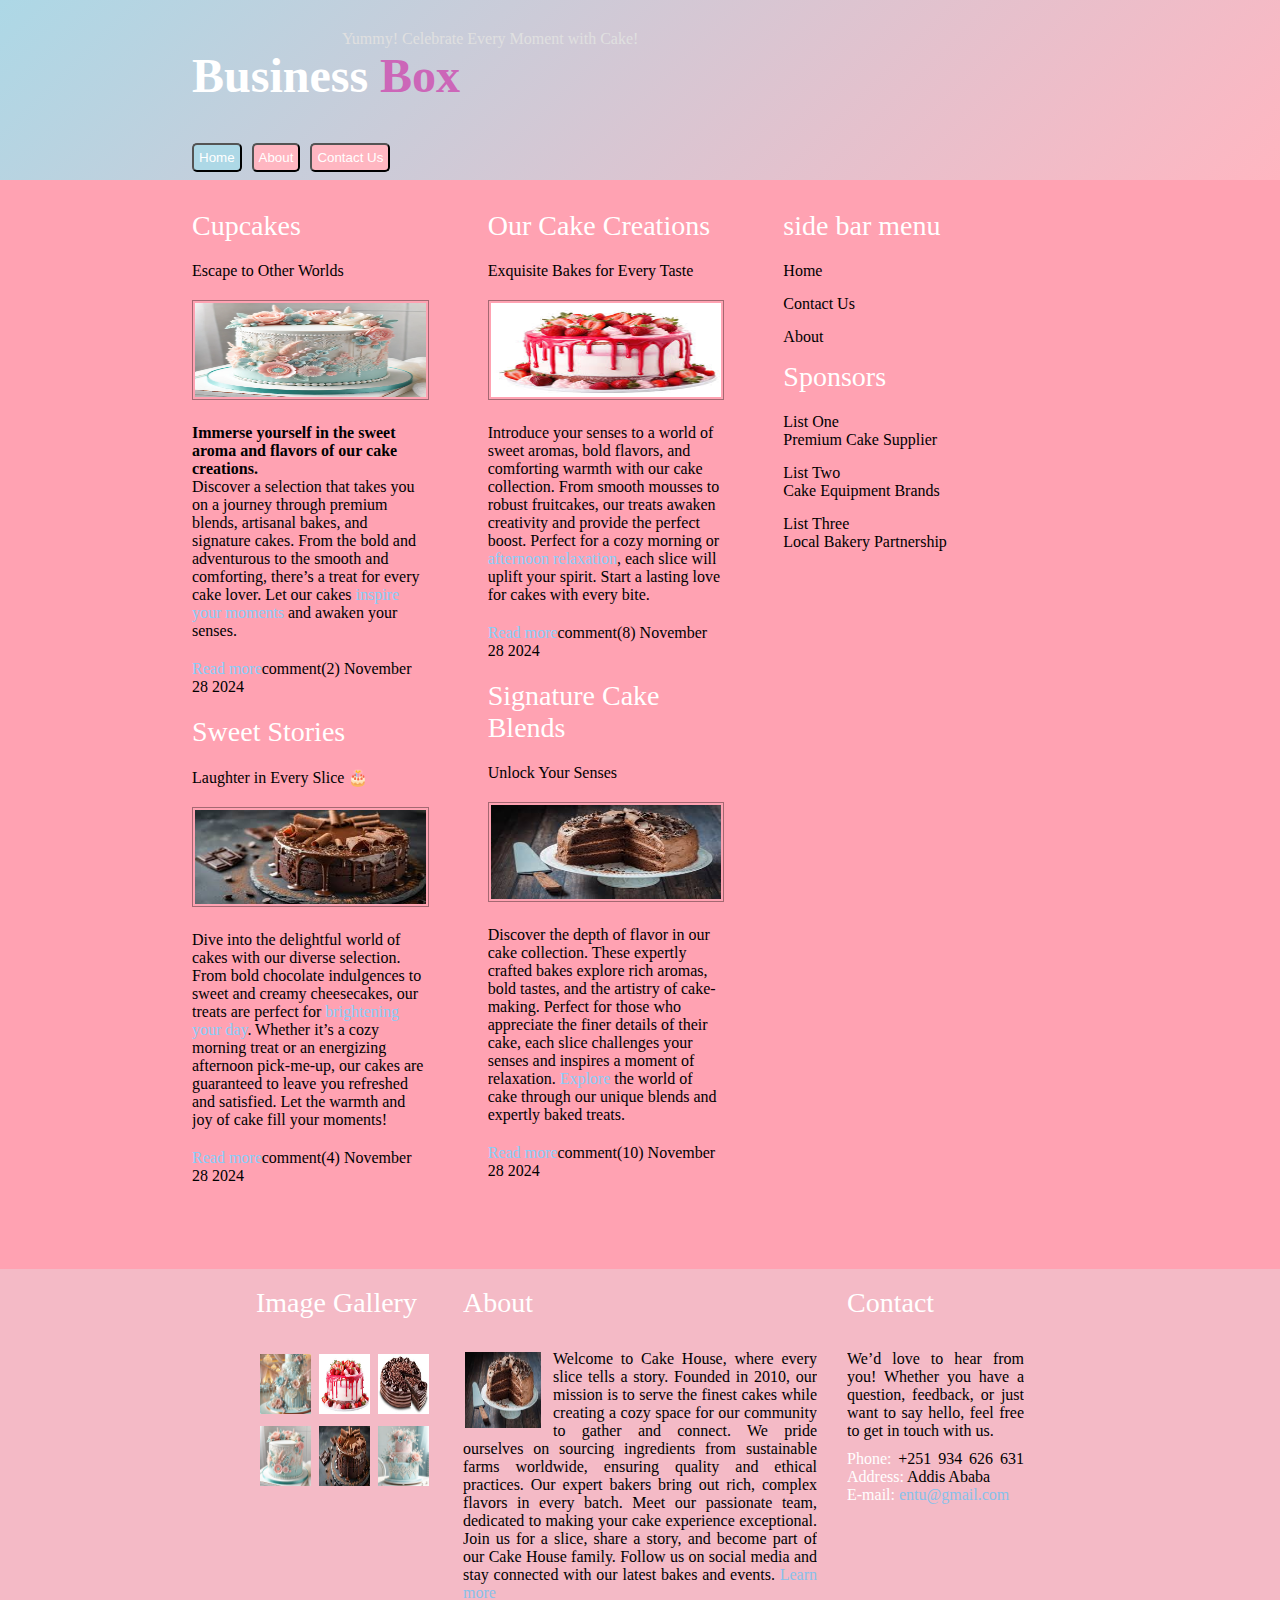
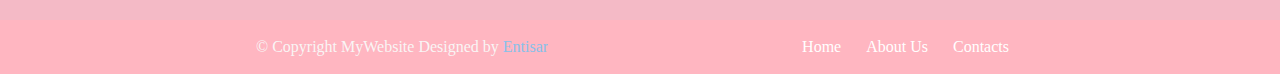
<file: index.html>
<!DOCTYPE html>
<html lang="en">
  <head>
    <meta charset="UTF-8" />
    <meta name="viewport" content="width=device-width, initial-scale=1.0" />
    <title>Cake Store</title>
    <link rel="stylesheet" href="./src/css/styles.css" />
  </head>
  <body>
    <header>
      <p>Yummy! Celebrate Every Moment with Cake!</p>
      <h1>Business <span class="box">Box</span></h1>
      <nav>
        <ul>
            <li>
                <button class="home"><a href="./index.html">Home</a></button>
            </li>
            <li>
                <button class="other"><a href="./src/html/about.html">About</a></button>
            </li>
            <li>
                <button ><a href="./src/html/contact.html">Contact Us</a></button>
            </li>
        </ul>
    </nav>    
  </header>
    <section>
      <div class="wrapper-fun">
        <div class="fiction-book">
          <h1>Cupcakes</h1>
          <p>Escape to Other Worlds</p>
          <img src="./src/images/image1.png" alt=""  width="200px" height="300px" />
          <p>
            <strong
              >Immerse yourself in the sweet aroma and flavors of our cake
              creations.</strong
            ><br />
            Discover a selection that takes you on a journey through premium
            blends, artisanal bakes, and signature cakes. From the bold and
            adventurous to the smooth and comforting, there’s a treat for every
            cake lover. Let our cakes <a href="#">inspire your moments</a> and
            awaken your senses.
          </p>
          <p><a href="#">Read more</a>comment(2) November 28 2024</p>
        </div>
        <div class="funny-book">
          <h1>Sweet Stories</h1>
          <p>Laughter in Every Slice 🎂</p>
          <img src="./src/images/image2.jpg" alt="" width="200px" height="300px" />
          <p>
            Dive into the delightful world of cakes with our diverse selection.
            From bold chocolate indulgences to sweet and creamy cheesecakes, our
            treats are perfect for <a href="#">brightening your day</a>. Whether
            it’s a cozy morning treat or an energizing afternoon pick-me-up, our
            cakes are guaranteed to leave you refreshed and satisfied. Let the
            warmth and joy of cake fill your moments!
          </p>
          <p><a href="#">Read more</a>comment(4) November 28 2024</p>
        </div>
      </div>
      <div class="wrapper-reality">
        <div class="kids-book">
          <h1>Our Cake Creations</h1>
          <p>Exquisite Bakes for Every Taste</p>
          <img src="./src/images/image6.jpg" alt="" />
          <p>
            Introduce your senses to a world of sweet aromas, bold flavors, and
            comforting warmth with our cake collection. From smooth mousses to
            robust fruitcakes, our treats awaken creativity and provide the
            perfect boost. Perfect for a cozy morning or
            <a href="#">afternoon relaxation</a>, each slice will uplift your
            spirit. Start a lasting love for cakes with every bite.
          </p>
          <p><a href="#">Read more</a>comment(8) November 28 2024</p>
        </div>
        <div class="psychological-books">
          <h1>Signature Cake Blends</h1>
          <p>Unlock Your Senses</p>
          <img src="./src/images/image4.jpg" alt="" />
          <p>
            Discover the depth of flavor in our cake collection. These expertly
            crafted bakes explore rich aromas, bold tastes, and the artistry of
            cake-making. Perfect for those who appreciate the finer details of
            their cake, each slice challenges your senses and inspires a moment
            of relaxation. <a href="#">Explore</a> the world of cake through our
            unique blends and expertly baked treats.
          </p>
          <p><a href="#">Read more</a>comment(10) November 28 2024</p>
        </div>
      </div>
      <div class="main-bar">
        <div class="side-bar">
          <h2>side bar menu</h2>
          <ul>
            <li>Home</li>
            <li>Contact Us</li>
            <li>About</li>
          </ul>
        </div>
        <div class="sponsor">
          <h2>Sponsors</h2>
          <ul>
            <li>
              <dl>
                <dt>List One</dt>
                <dd>Premium Cake Supplier</dd>
              </dl>
            </li>
            <li>
              <dl>
                <dt>List Two</dt>
                <dd>Cake Equipment Brands</dd>
              </dl>
            </li>
            <li>
              <dl>
                <dt>List Three</dt>
                <dd>Local Bakery Partnership</dd>
              </dl>
            </li>
          </ul>
        </div>
      </div>
    </section>
    <footer>
      <div class="Outer-Wrapper">
        <div class="ImageGallery">
          <h2>Image Gallery</h2>
          <div class="images">
            <div class="image">
              <img
                src="./src/images/image5.png"
                alt="cake-image"
              />
            </div>
            <div class="image">
              <img
                src="./src/images/image6.jpg"
                alt="cake-image"
              />
            </div>
            <div class="image">
              <img
                src="./src/images/image7.jpg"
                alt="cake-image"
              />
            </div>
          </div>
          <div class="images">
            <div class="image">
              <img src="./src/images/image1.png" alt="cake-image" />
            </div>
            <div class="image">
              <img src="./src/images/image2.jpg" alt="cake-image" />
            </div>
            <div class="image">
              <img src="./src/images/image3.png" alt="cake-image" />
            </div>
          </div>
        </div>
        <div class="About">
          <h2>About</h2>
          <div class="description">
            <p>
              <img src="./src/images/image4.jpg" alt="" />Welcome to
              Cake House, where every slice tells a story. Founded in 2010, our
              mission is to serve the finest cakes while creating a cozy space
              for our community to gather and connect. We pride ourselves on
              sourcing ingredients from sustainable farms worldwide, ensuring
              quality and ethical practices. Our expert bakers bring out rich,
              complex flavors in every batch. Meet our passionate team,
              dedicated to making your cake experience exceptional. Join us for
              a slice, share a story, and become part of our Cake House family.
              Follow us on social media and stay connected with our latest bakes
              and events. <a href="">Learn more</a>
            </p>
          </div>
        </div>
        <div class="contact">
          <h2>Contact</h2>
          <p>
            We’d love to hear from you! Whether you have a question, feedback,
            or just want to say hello, feel free to get in touch with us.
          </p>
          <p>
            <span class="span">Phone:</span> +251 934 626 631
            <span class="span">Address:</span> Addis Ababa <br />
            <span class="span">E-mail:</span><a href="#"> entu@gmail.com</a>
          </p>
        </div>
      </div>
      <div class="inner-Wrapper">
        <p>© Copyright MyWebsite Designed by <a href="#">Entisar</a></p>
        <nav class="navbar">
          <ul>
            <li><a href="./index.html">Home</a></li>
            <li><a href="./src/html/about.html">About Us</a></li>
            <li><a href="./src/html/contact.html">Contacts</a></li>
          </ul>
        </nav>
      </div>
    </footer>
  </body>
</html>
</file>
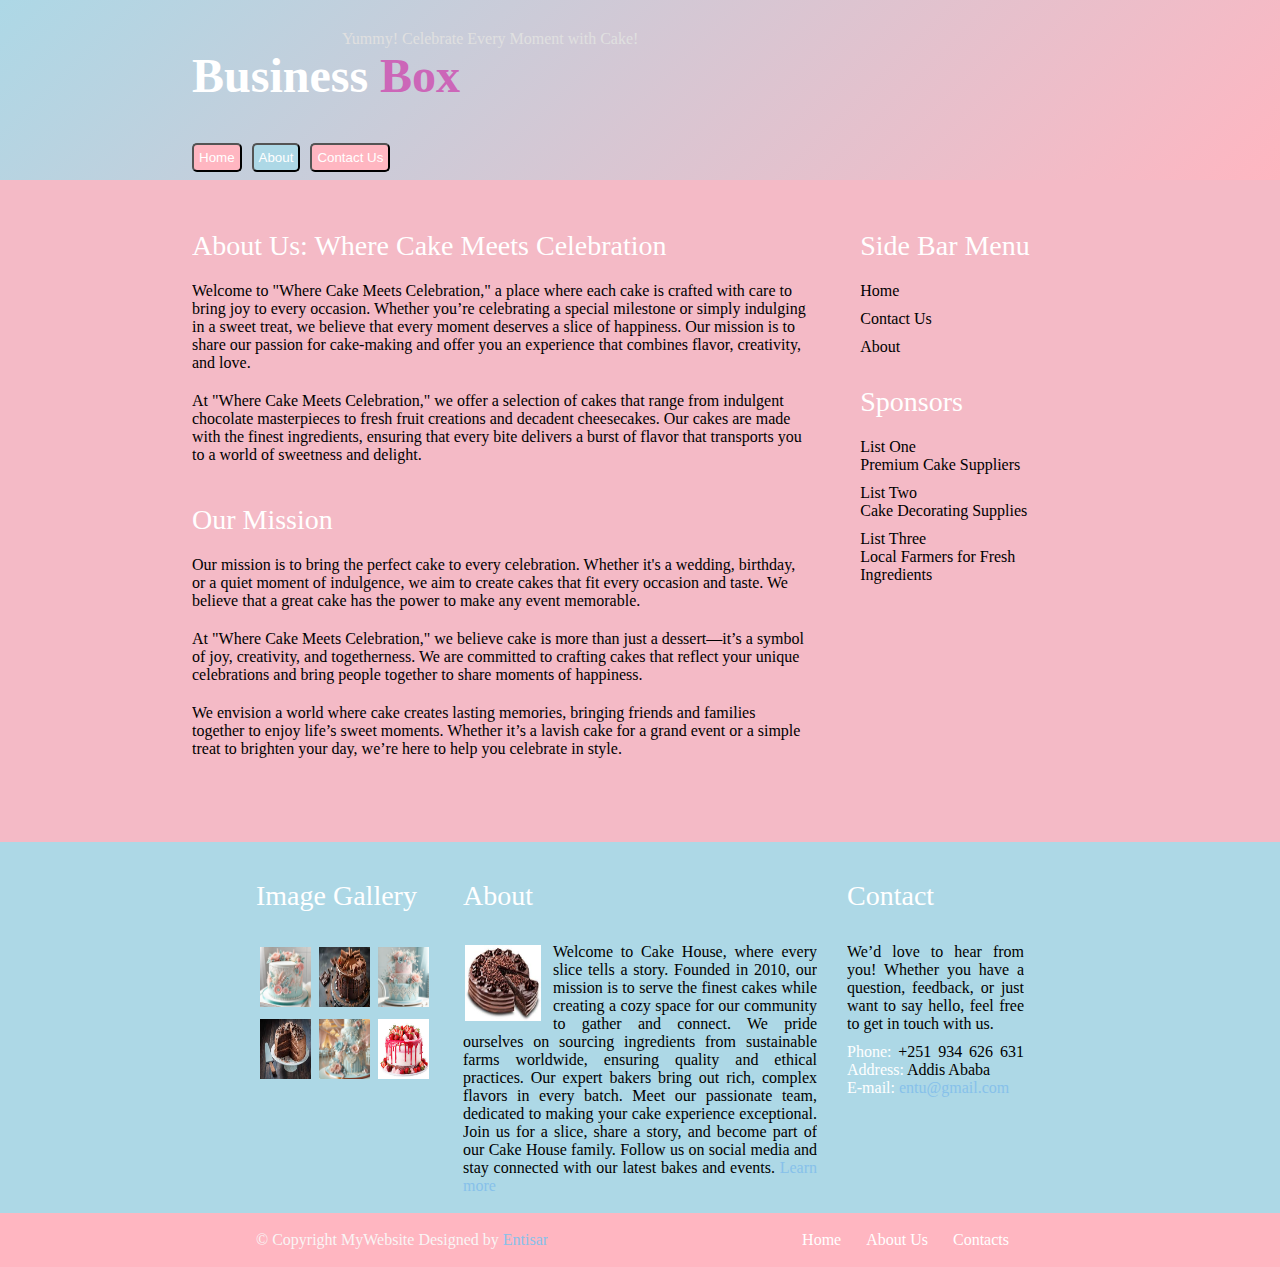
<file: src/html/about.html>
<!DOCTYPE html>
<html lang="en">
  <head>
    <meta charset="UTF-8" />
    <meta name="viewport" content="width=device-width, initial-scale=1.0" />
    <title>Cake Store</title>
    <link rel="stylesheet" href="../css/about.css" />
  </head>
  <body>
    <header>
      <p>Yummy! Celebrate Every Moment with Cake!</p>
      <h1>Business <span class="box">Box</span></h1>
      <nav>
        <ul>
          <li>
              <button ><a href="../../index.html">Home</a></button>
          </li>
          <li>
              <button class="about"><a href="./about.html">About</a></button>
          </li>
          <li>
              <button ><a href="./contact.html">Contact Us</a></button>
          </li>
      </ul>
      </nav>
    </header>
    <section>
      <div class="about-us">
        <h1>About Us: Where Cake Meets Celebration</h1>
        <p>
          Welcome to "Where Cake Meets Celebration," a place where each cake is
          crafted with care to bring joy to every occasion. Whether you’re
          celebrating a special milestone or simply indulging in a sweet treat,
          we believe that every moment deserves a slice of happiness. Our
          mission is to share our passion for cake-making and offer you an
          experience that combines flavor, creativity, and love.
        </p>

        <p>
          At "Where Cake Meets Celebration," we offer a selection of cakes that
          range from indulgent chocolate masterpieces to fresh fruit creations
          and decadent cheesecakes. Our cakes are made with the finest
          ingredients, ensuring that every bite delivers a burst of flavor that
          transports you to a world of sweetness and delight.
        </p>

        <h1>Our Mission</h1>
        <p>
          Our mission is to bring the perfect cake to every celebration. Whether
          it's a wedding, birthday, or a quiet moment of indulgence, we aim to
          create cakes that fit every occasion and taste. We believe that a
          great cake has the power to make any event memorable.
        </p>
        <p>
          At "Where Cake Meets Celebration," we believe cake is more than just a
          dessert—it’s a symbol of joy, creativity, and togetherness. We are
          committed to crafting cakes that reflect your unique celebrations and
          bring people together to share moments of happiness.
        </p>
        <p>
          We envision a world where cake creates lasting memories, bringing
          friends and families together to enjoy life’s sweet moments. Whether
          it’s a lavish cake for a grand event or a simple treat to brighten
          your day, we’re here to help you celebrate in style.
        </p>
      </div>
      <div class="side-bar">
        <h2>Side Bar Menu</h2>
        <ul>
          <li>Home</li>
          <li>Contact Us</li>
          <li>About</li>
        </ul>
        <h2>Sponsors</h2>
        <ul>
          <dl>
            <dt>List One</dt>
            <dd>Premium Cake Suppliers</dd>
          </dl>
          <dl>
            <dt>List Two</dt>
            <dd>Cake Decorating Supplies</dd>
          </dl>
          <dl>
            <dt>List Three</dt>
            <dd>Local Farmers for Fresh Ingredients</dd>
          </dl>
        </ul>
      </div>
    </section>
    <footer>
      <div class="Outer-Wrapper">
        <div class="ImageGallery">
          <h2>Image Gallery</h2>
          <div class="images">
            <div class="image">
              <img
                src="../images/image1.png"
                alt="cake-image"
              />
            </div>
            <div class="image">
              <img
                src="../images/image2.jpg"
                alt="cake-image"
              />
            </div>
            <div class="image">
              <img
                src="../images/image3.png"
                alt="cake-image"
              />
            </div>
          </div>
          <div class="images">
            <div class="image">
              <img src="../images/image4.jpg" alt="cake-image" />
            </div>
            <div class="image">
              <img src="../images/image5.png" alt="cake-image" />
            </div>
            <div class="image">
              <img src="../images/image6.jpg" alt="cake-image" />
            </div>
          </div>
        </div>
        <div class="About">
          <h2>About</h2>
          <div class="description">
            <p>
              <img src="../images/image7.jpg" alt="" />Welcome to
              Cake House, where every slice tells a story. Founded in 2010, our
              mission is to serve the finest cakes while creating a cozy space
              for our community to gather and connect. We pride ourselves on
              sourcing ingredients from sustainable farms worldwide, ensuring
              quality and ethical practices. Our expert bakers bring out rich,
              complex flavors in every batch. Meet our passionate team,
              dedicated to making your cake experience exceptional. Join us for
              a slice, share a story, and become part of our Cake House family.
              Follow us on social media and stay connected with our latest bakes
              and events. <a href="">Learn more</a>
            </p>
          </div>
        </div>
        <div class="contact">
          <h2>Contact</h2>
          <p>
            We’d love to hear from you! Whether you have a question, feedback,
            or just want to say hello, feel free to get in touch with us.
          </p>
          <p>
            <span class="span">Phone:</span> +251 934 626 631
            <span class="span">Address:</span> Addis Ababa <br />
            <span class="span">E-mail:</span><a href="#"> entu@gmail.com</a>
          </p>
        </div>
      </div>
      <div class="inner-Wrapper">
        <p>© Copyright MyWebsite Designed by <a href="#">Entisar</a></p>
        <nav class="navbar">
          <ul>
            <li><a href="../../index.html">Home</a></li>
            <li><a href="./about.html">About Us</a></li>
            <li><a href="./contact.html">Contacts</a></li>
          </ul>
        </nav>
      </div>
    </footer>
  </body>
</html>
</file>
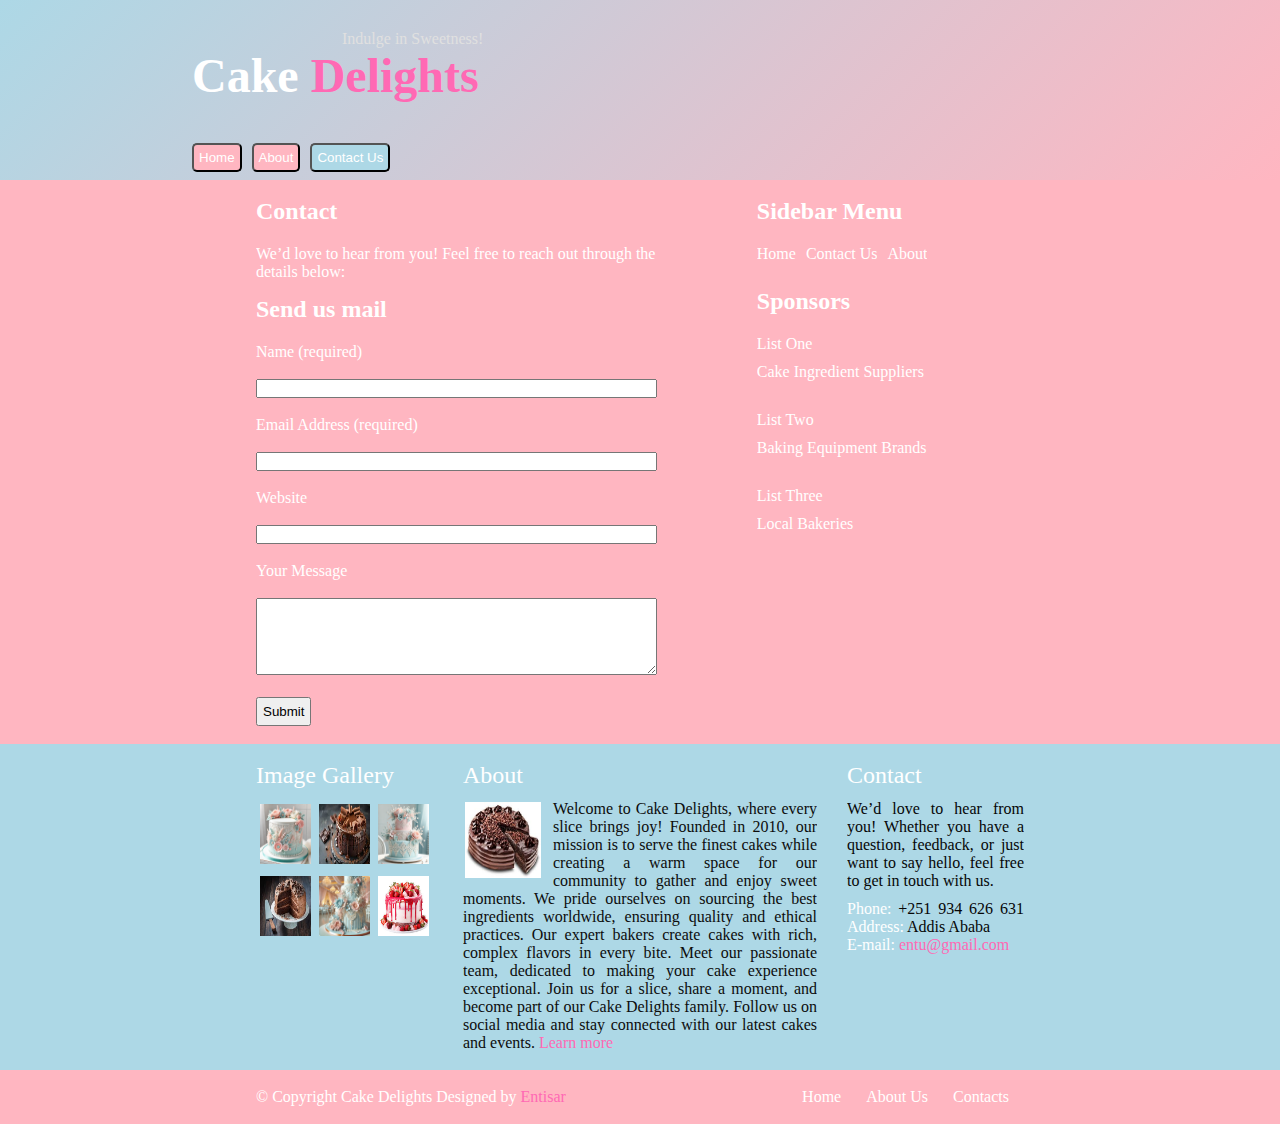
<file: src/html/contact.html>
<!DOCTYPE html>
<html lang="en">
<head>
    <meta charset="UTF-8">
    <meta name="viewport" content="width=device-width, initial-scale=1.0">
    <title>Cake Store</title>
    <link rel="stylesheet" href="../css/contact.css">
</head>
<body>
    <header>
        <p>Indulge in Sweetness!</p>
        <h1>Cake <span class="box">Delights</span></h1>
        <nav>
            <ul>
                <li>
                    <button ><a href="../../index.html">Home</a></button>
                </li>
                <li>
                    <button ><a href="./about.html">About</a></button>
                </li>
                <li>
                    <button class="contacts"><a href="./contact.html">Contact Us</a></button>
                </li>
            </ul>
        </nav>
    </header>
    <section>
        <div class="leftContent">
        <div class="firstMessage"> 
            <h2>Contact</h2>
            <p>We’d love to hear from you! Feel free to reach out through the details below:</p>
        </div>
        <div class="secondMessage">
            <h2>Send us mail</h2>
            <form action="#" method="post">
                <label for="name">Name (required)</label><br><br>
                <input type="text" id="name" name="name" required><br><br>
            
                <label for="email">Email Address (required)</label><br><br>
                <input type="email" id="email" name="email"  required><br><br>
            
                <label for="website">Website</label><br><br>
                <input type="url" id="website" name="website"><br><br>
            
                <label for="message">Your Message</label><br><br>
                <textarea id="message" name="message" rows="5" "></textarea><br><br>
            
                <button type="submit">Submit</button>
            </form>  
        </div>
        </div>
        <div class="rightContent">
            <div class="firstMessage">
                <h2>Sidebar Menu</h2>
                <nav>
                    <ul>
                        <li>Home</li>
                        <li>Contact Us</li>
                        <li>About</li>
                    </ul>
                </nav>
            </div>
            <div class="secondMessage">
                <h2>Sponsors</h2>
                <ul>
                    <dl>
                        <dt>List One</dt>
                        <dd>Cake Ingredient Suppliers</dd>
                    </dl>
                    <dl>
                        <dt>List Two</dt>
                        <dd>Baking Equipment Brands</dd>
                    </dl>
                    <dl>
                        <dt>List Three</dt>
                        <dd>Local Bakeries</dd>
                    </dl>
                </ul>
            </div>
        </div>
    </section>
    <footer>
        <div class="Outer-Wrapper">
        <div class="ImageGallery">
            <h2>Image Gallery</h2>
            <div class="images">
            <div class="image">
                <img
                src="../images/image1.png"
                alt="cake-image"/>
            </div>
            <div class="image">
            <img
                src="../images/image2.jpg"
                alt="cake-image"/>
            </div>
            <div class="image">
            <img
                src="../images/image3.png"
                alt="cake-image"/>
            </div>
        </div>
        <div class="images">
            <div class="image">
            <img
                src="../images/image4.jpg"
                alt="cake-image"/>
            </div>
            <div class="image">
            <img
                src="../images/image5.png"
                alt="cake-image"/>
            </div>
            <div class="image">
                <img
                src="../images/image6.jpg"
                alt="cake-image"/>
            </div>
        </div>
        </div>
        <div class="About">
        <h2>About</h2>
        <div class="description">
            <p>
                <img src="../images/image7.jpg" alt="" />Welcome to
                Cake Delights, where every slice brings joy! Founded in 2010, our
                mission is to serve the finest cakes while creating a warm space
                for our community to gather and enjoy sweet moments. We pride ourselves on
                sourcing the best ingredients worldwide, ensuring quality
                and ethical practices. Our expert bakers create cakes with rich, complex
                flavors in every bite. Meet our passionate team, dedicated to
                making your cake experience exceptional. Join us for a slice,
                share a moment, and become part of our Cake Delights family. Follow
                us on social media and stay connected with our latest cakes and
                events. <a href="">Learn more</a>
            </p>
            </div>
        </div>
        <div class="contact">
            <h2>Contact</h2>
            <p>
            We’d love to hear from you! Whether you have a question, feedback,
            or just want to say hello, feel free to get in touch with us.
            </p>
            <p>
            <span class="span">Phone:</span> +251 934 626 631
            <span class="span">Address:</span> Addis Ababa <br />
            <span class="span">E-mail:</span><a href="#"> entu@gmail.com</a>
            </p>
        </div>
        </div>
        <div class="inner-Wrapper">
        <p>© Copyright Cake Delights Designed by <a href="#">Entisar</a></p>
        <nav class="navbar">
            <ul>
            <li><a href="../../index.html">Home</a></li>
            <li><a href="./about.html">About Us</a></li>
            <li><a href="./contact.html">Contacts</a></li>
            </ul>
        </nav>
    </div>
    </footer>
</body>
</html>
</file>
<file: src/css/styles.css>
*{
    margin: 0;
    padding: 0;
    box-sizing: border-box;
    text-decoration: none;
    list-style: none;
    overflow-x: hidden;
}

header {
    background: linear-gradient(135deg, #ADD8E6, #FFB6C1);
    padding: 30px 15% 5% 15%;
    height: 180px;
    overflow-y: hidden;
}
header p {
    font-size: 16px;
    padding-left: 150px;
    justify-content: center;
    color:#E0E0E0;
}
header h1 {
    font-size: 48px;
    font-weight: 700;
    color: #FFFFFF  ;
    padding: 0 0 40px 0;
}
.box {
    color:rgb(204, 102, 184);
}
nav ul {
    display: flex;
    gap: 10px;
}
nav button a{
    color: white;
}
nav button {
    background-color:lightpink ;
    padding: 5px;
    text-align: center;
    justify-content: center;
    border-radius: 5px;
}
nav button:hover {
    background-color: #ADD8E6;
}
.home{
    background-color:#ADD8E6;
    color: white;
}


section {
    padding: 30px 15% 5% 15% ;
    background-color:#FFA2B2;
    display: flex;
}
section p a{
    color: lightskyblue;
}
.wrapper-fun , .wrapper-reality , .main-bar {
    width: 33%;
}
.fiction-book , .funny-book , .kids-book , .psychological-books {
    background-color:#FFA2B2;
    border-radius: 0;
    width: 80%;
}
.fiction-book img  , .funny-book  img , .kids-book  img , .psychological-books img {
    width: 100%;
    margin-bottom: 20px;
    height: 100px;
    border: 1px solid #0000005b;
    padding: 2px;
}
section h1, h2  {
    font-size: 28px;
    font-weight: 500;
    color:white;
    padding-bottom: 20px;
}
.fiction-book p , .funny-book p , .kids-book p , .psychological-books p{
    margin-bottom: 20px;
    color: #000000;

}
.side-bar ul li , .sponsor dl   {
    padding-bottom: 15px;
}
.Outer-Wrapper{
    background-color:#F4BAC6;
    padding:18px 20% 18px 20% ;
    display: flex;
}
.Outer-Wrapper h2{
    color: white;
    font-weight:400;
    margin-bottom:11px;
    justify-content: space-between;
} 
/* Gallery Style */
.ImageGallery{
    width: 25%;
    margin-right:30px;
}
.images{
    display: flex;
}
.image{
    width: 33.3%;
    border: 4px solid transparent;
}
.image img{
    width: 100%;
    height: 60px;
}
/* About Style */
.About{
    width:50%;
    margin-right: 30px;
    color: rgb(0, 0, 0);
    font-weight: 200;
}
.description{
    width:100%;
    margin-right:20px; 
    overflow:hidden;
}
.description img {
    float: left;
    margin-right: 10px;
    width: 80px;
    height: 80px;
    border: 2px solid transparent;
}
.description p{
    text-align: justify;
}
.description p a{
    color: #87c1ea;
}
/* contact Style */
.contact{
        width: 25%;
    }
.contact p{
    color: rgb(0, 0, 0);
    text-align: justify;
    margin-bottom: 10px;
}
.contact p a {
    color: #87c1ea;
}
.contact .span{
    color: white;
}
.inner-Wrapper{
    background-color: #FFB6C1;
    padding:18px 20% 18px 20% ;
    display: flex;
    justify-content: space-between;
    
}
.inner-Wrapper p{
    color: rgb(249, 245, 245);;

}
.inner-Wrapper p a{
    color: #87c1ea;
}
.navbar ul{
    display: flex;
}
.navbar ul li{
    list-style: none;
    margin-right: 15px;
}
.navbar li a{
    text-decoration: none;
    color: white;
}
.navbar a:hover {
    color: #87c1ea;

}
nav button:active {
    color: #87c1ea;
    
}
.page{
    background-color:lightpink ;
    color: white;
}
</file>
<file: src/css/about.css>
*{
    margin: 0;
    padding: 0;
    box-sizing: border-box;
    text-decoration: none;
    list-style: none;
    overflow-x: hidden;
}
header {
    background: linear-gradient(135deg, #ADD8E6, #FFB6C1);
    padding: 30px 15% 5% 15%;
    height: 180px;
    overflow-y: hidden;
}
header p {
    font-size: 16px;
    padding-left: 150px;
    justify-content: center;
    color:#E0E0E0;
}
header h1 {
    font-size: 48px;
    font-weight: 700;
    color: #FFFFFF;
    padding: 0 0 40px 0;
}
.box {
    color:rgb(204, 102, 184);
}
nav ul {
    display: flex;
    gap: 10px;
}
nav button a{
    color: white;
}
nav button {
    background-color:lightpink ;
    padding: 5px;
    text-align: center;
    justify-content: center;
    border-radius: 5px;
}
nav button:hover {
    background-color:#ADD8E6;
    ;
}
.about{
    background-color: #ADD8E6;
    color: white;
}

.page{
    background-color:lightpink ;
    color: white;
}
section {
    padding: 30px 15% 5% 15%;
    background-color:#F4BAC6;
    display: flex;
}
.about-us {
    background-color:#F4BAC6;
    border-radius: 0;
    width: 70%;
    margin-right: 50px;
}
section h1, h2  {
    font-size: 28px;
    font-weight: 500;
    color: white;
    padding-bottom: 20px;
    padding-top: 20px;
}
.about-us p {
    margin-bottom: 20px;
    color: #000000;
}
.side-bar ul dl , .side-bar ul li   {
    padding-bottom: 10px;
}
/* footer style */
.Outer-Wrapper{
    background-color: #ADD8E6;
    padding:18px 20% 18px 20%;
    display: flex;
}
.Outer-Wrapper h2{
    color: white;
    font-weight:400;
    margin-bottom:11px;
    justify-content: space-between;
} 
/* Gallery Style */
.ImageGallery {
    width: 25%;
    margin-right: 30px;
}
.images {
    display: flex;
}
.image {
    width: 33.3%;
    border: 4px solid transparent;
}
.image img {
    width: 100%;
    height: 60px;
}
/* About Style */
.About {
    width: 50%;
    margin-right: 30px;
    color: rgb(0, 0, 0);
    font-weight: 200;
}
.description {
    width: 100%;
    margin-right: 20px; 
    overflow: hidden;
}
.description img {
    float: left;
    margin-right: 10px;
    width: 80px;
    height: 80px;
    border: 2px solid transparent;
}
.description p {
    text-align: justify;
}
.description p a {
    color: #87c1ea;
}
/* Contact Style */
.contact {
    width: 25%;
}
.contact p {
    color: rgb(0, 0, 0);
    text-align: justify;
    margin-bottom: 10px;
}
.contact p a {
    color: #87c1ea;
}
.contact .span {
    color: white;
}
.inner-Wrapper {
    background-color: #FFB6C1;
    padding:18px 20% 18px 20%;
    display: flex;
    justify-content: space-between;
}
.inner-Wrapper p {
    color: rgb(249, 245, 245);
}
.inner-Wrapper p a {
    color: #87c1ea;
}
.navbar ul {
    display: flex;
}
.navbar ul li {
    list-style: none;
    margin-right: 15px;
}
.navbar li a {
    text-decoration: none;
    color: white;
}
.navbar a:hover {
    color: #87c1ea;
}
nav button:active {
    color: #87c1ea;
}
</file>
<file: src/css/contact.css>
*{
    margin: 0;
    padding: 0;
    box-sizing: border-box;
    text-decoration: none;
    list-style: none;
    overflow-x: hidden;
}
header {
    background: linear-gradient( 135deg, #ADD8E6, #FFB6C1); /* Light blue to light pink */
    padding: 30px 15% 5% 15%;
    height: 180px;
    overflow-y: hidden;
}
header p {
    font-size: 16px;
    padding-left: 150px;
    justify-content: center;
    color: #E0E0E0;
}
header h1 {
    font-size: 48px;
    font-weight: 700;
    color: #FFFFFF;
    padding: 0 0 40px 0;
}
.box {
    color: #FF69B4; /* Pink */
}
nav ul {
    display: flex;
    gap: 10px;
}
nav button a{
    color: white;
}
nav button {
    background-color:lightpink ;
    padding: 5px;
    text-align: center;
    justify-content: center;
    border-radius: 5px;
}
nav button:hover {
    background-color:#ADD8E6;
    ;
}
.contacts{
    background-color:#ADD8E6;
    color: white;
}
.page{
    background-color:lightpink ;
    color: white;
}
input[type="text"], input[type="email"], input[type="url"], textarea {
    width: 100%; 
    max-width: 600px; 
}
section{
    background-color: #FFB6C1; /* Light pink */
    color: #FFFFFF;
    padding: 18px 20% 18px 20%;
    display: flex;
    gap: 100px;
}
section h2{
    color: #FFFFFF;
    margin-bottom: 20px;
}
.firstMessage ul li{
    list-style: none;
    margin-bottom: 10px;
}
.secondMessage h2{
    margin-top: 15px;
}
.secondMessage dl { 
    margin-bottom: 20px; 
} 
.secondMessage dt, .secondMessage dd { 
    margin-bottom: 10px; 
}
.leftContent{
    width: 60%;
}
.rightContent{
    width: 40%;
}
button{
    padding: 5px;
}
.Outer-Wrapper{
    background-color: #ADD8E6; /* Light blue */
    padding: 18px 20% 18px 20%;
    display: flex;
}
.Outer-Wrapper h2{
    color: white;
    font-weight: 400;
    margin-bottom: 11px;
    justify-content: space-between;
} 
/* Gallery Style */
.ImageGallery{
    width: 25%;
    margin-right: 30px;
}
.images{
    display: flex;
}
.image{
    width: 33.3%;
    border: 4px solid transparent;
}
.image img{
    width: 100%;
    height: 60px;
}
/* About Style */
.About{
    width: 50%;
    margin-right: 30px;
    color: rgb(12, 12, 12);
    font-weight: 200;
}
.description{
    width: 100%;
    margin-right: 20px; 
    overflow: hidden;
}
.description img {
    float: left;
    margin-right: 10px;
    width: 80px;
    height: 80px;
    border: 2px solid transparent;
}
.description p{
    text-align: justify;
}
.description p a{
    color: #FF69B4; /* Pink */
}
/* Contact Style */
.contact{
        width: 25%;
}
.contact p{
    color: rgb(6, 6, 6);
    text-align: justify;
    margin-bottom: 10px;
}
.contact p a {
    color: #FF69B4; /* Pink */
}
.contact .span{
    color: white;
}
.inner-Wrapper{
    background-color: #FFB6C1; /* Light pink */
    padding: 18px 20% 18px 20%;
    display: flex;
    justify-content: space-between;
}
.inner-Wrapper p{
    color:white;
}
.inner-Wrapper p a{
    color: #FF69B4; /* Pink */
}
.navbar ul{
    display: flex;
}
.navbar ul li{
    list-style: none;
    margin-right: 15px;
}
.navbar li a{
    text-decoration: none;
    color: white;
}
.navbar a:hover {
    color: #87c1ea;
}
nav button:active {
   color: #87c1ea;
    ; /* Pink */
}
</file>
